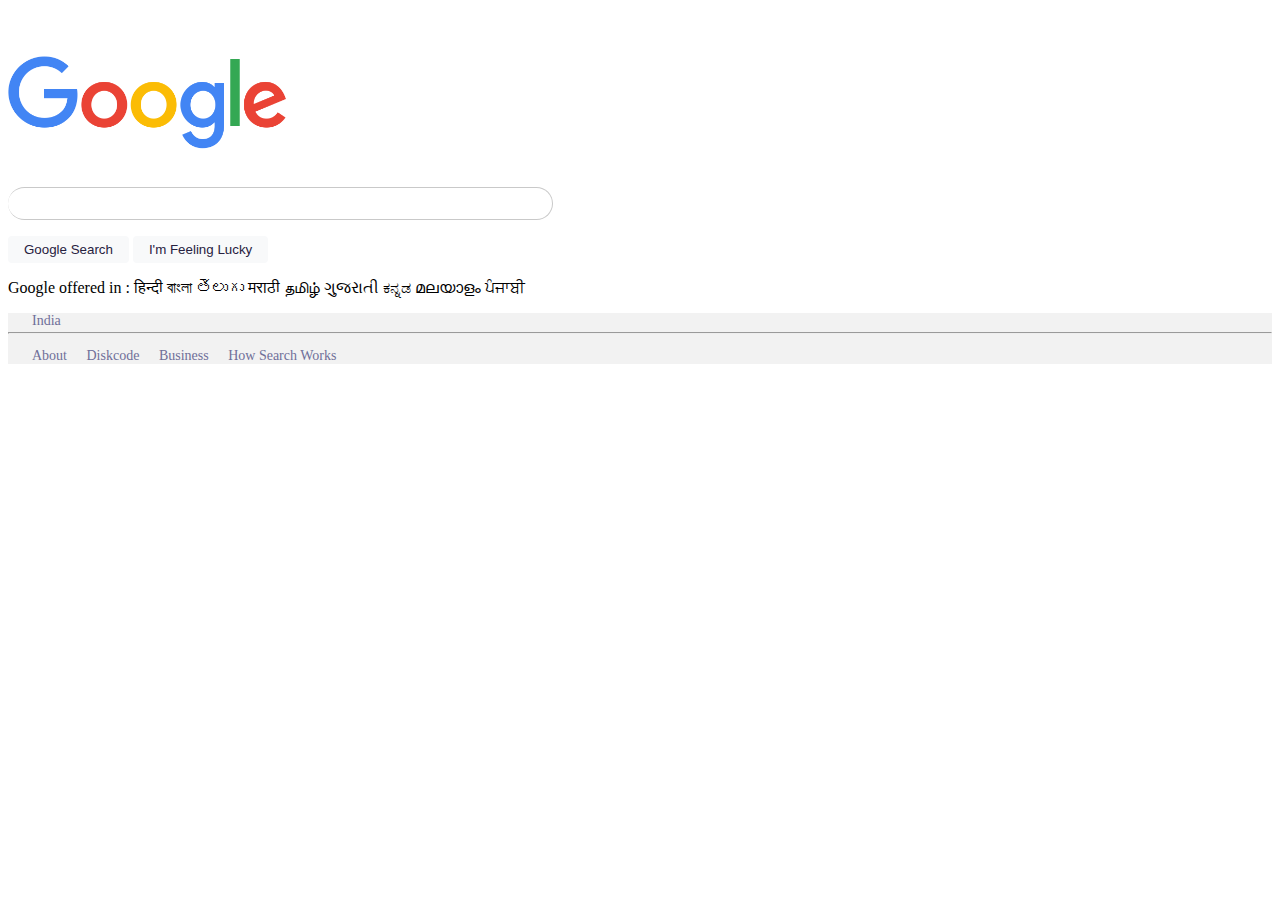
<file: WebnU/googleHome/index.html>
<!DOCTYPE html>
<html lang="en">

<head>
    <meta charset="UTF-8">
    <meta http-equiv="X-UA-Compatible" content="IE=edge">
    <meta name="viewport" content="width=device-width, initial-scale=1.0">
    <link href="https://cdn.jsdelivr.net/npm/bootstrap@5.0.2/dist/css/bootstrap.min.css" rel="stylesheet" integrity="sha384-EVSTQN3/azprG1Anm3QDgpJLIm9Nao0Yz1ztcQTwFspd3yD65VohhpuuCOmLASjC" crossorigin="anonymous">
    <link rel="stylesheet" href="css/style.css">
    <title>Google</title>
</head>

<body>

    <div class="d-flex justify-content-center google-img">
        <a href="google.com"><img src="img/google.png" alt="" width="280"></a>
    </div>

    <div class="input-group mb-3 text-center d-flex justify-content-center g-put">
        <span class="input-group-text" id="Search-icon"><i class='bx bx-search'></i></span>
        <input type="text" class="google-input" aria-describedby="Search-icon">
    </div>

    <div class="button text-center">
        <button class="bten">Google Search</button>
        <button class="bten">I'm Feeling Lucky</button>
    </div>

    <div class="text-center">
        <p>Google offered in : हिन्दी বাংলা తెలుగు मराठी தமிழ் ગુજરાતી ಕನ್ನಡ മലയാളം ਪੰਜਾਬੀ</p>
    </div>

    <div class="footer fixed-bottom">
        <p class="p-footer">India</p>
        <hr>
        <p class="a-footer"><a href="" class="a-foot" style="color: #6F6F99;">About</a> <a href="" class="a-foot"
                style="color: #6F6F99;">Diskcode</a> <a href="" class="a-foot" style="color: #6F6F99;">Business</a> <a
                href="" class="a-foot" style="color: #6F6F99;">How Search Works</a></p>
    </div>

</body>

</html>
</file>
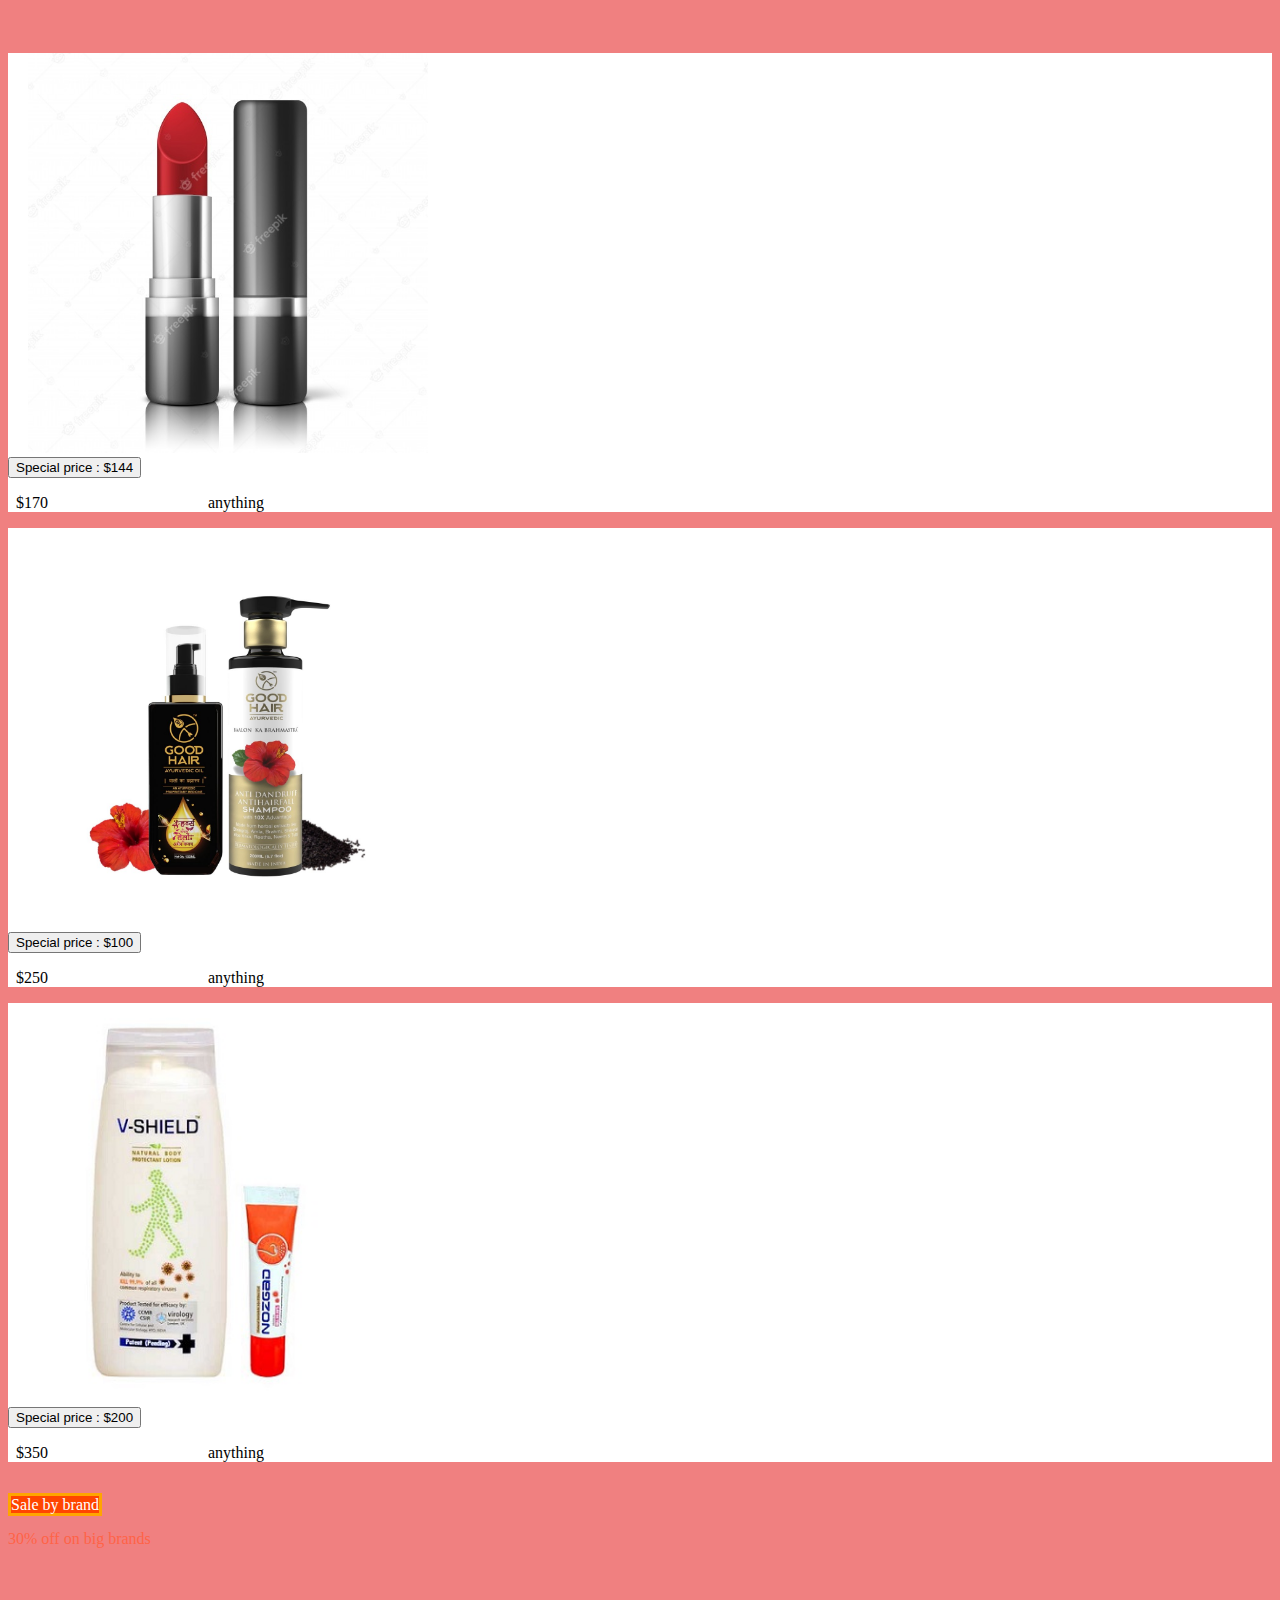
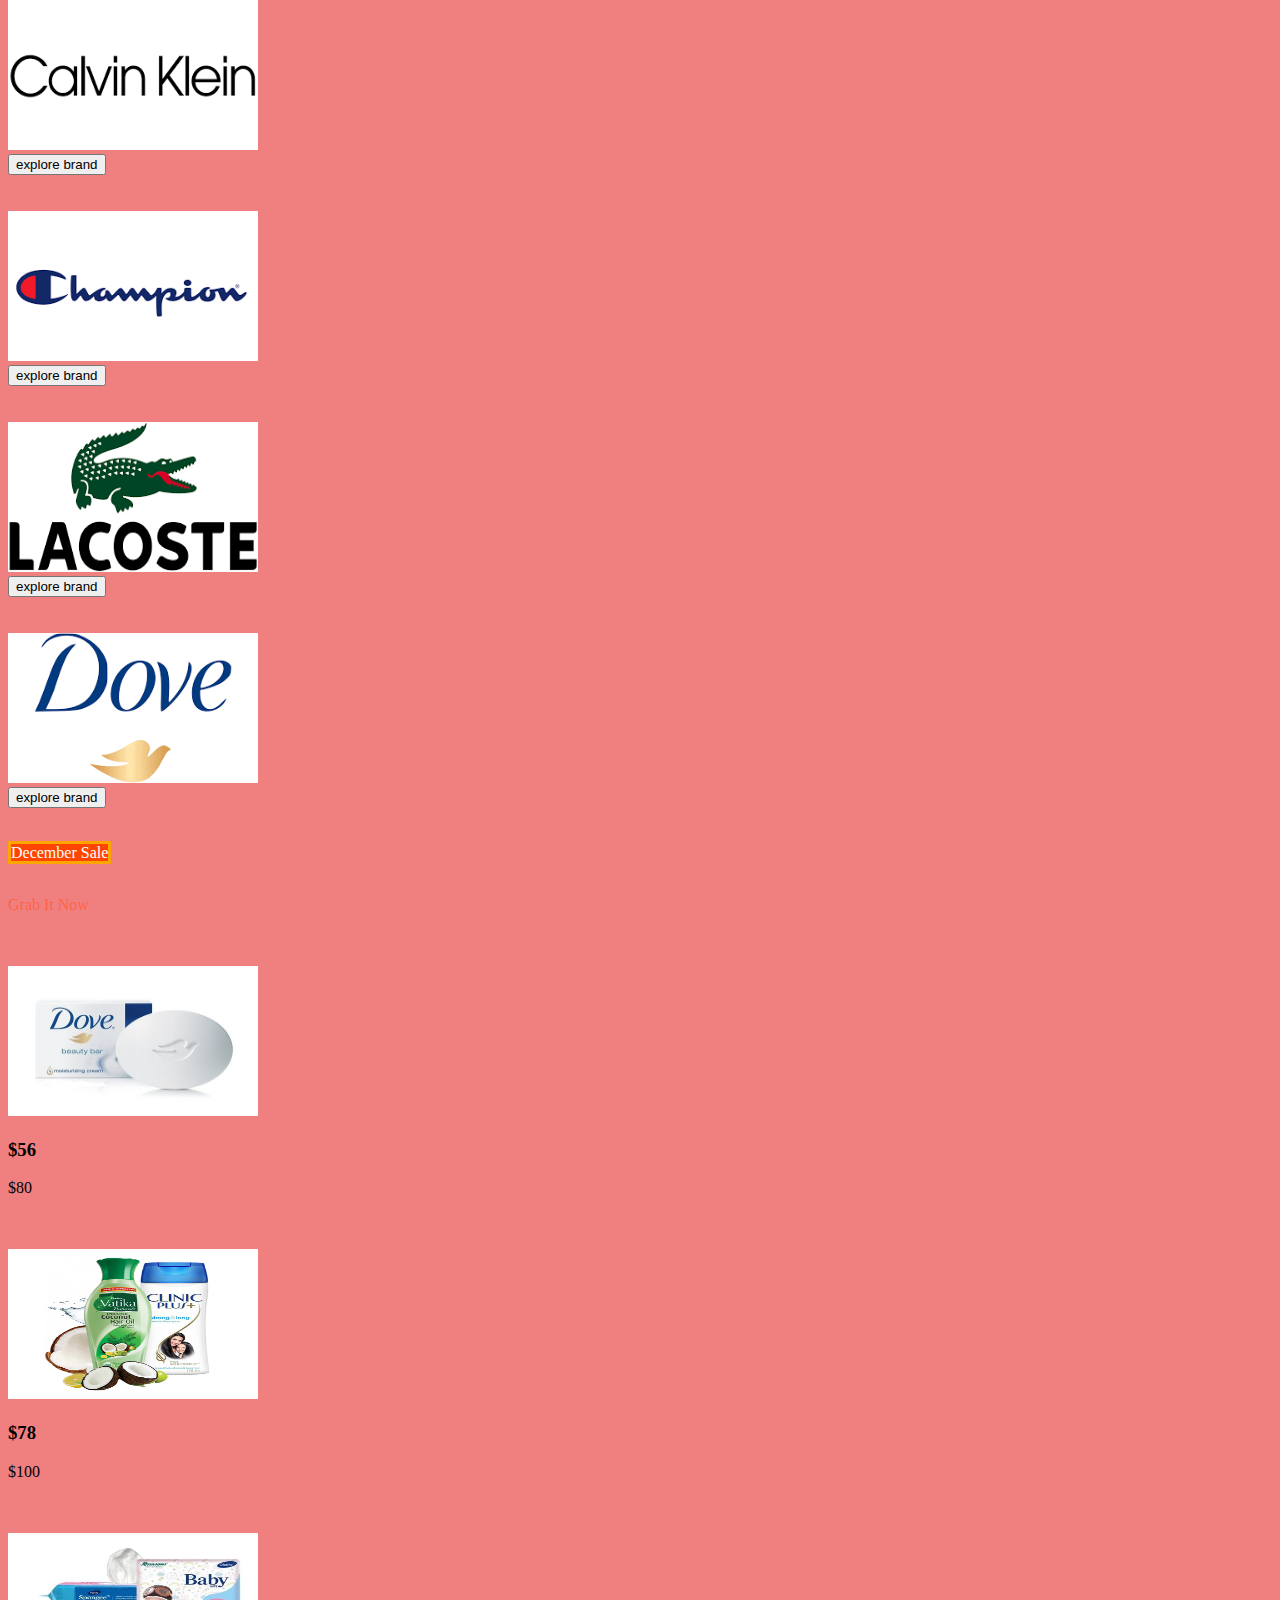
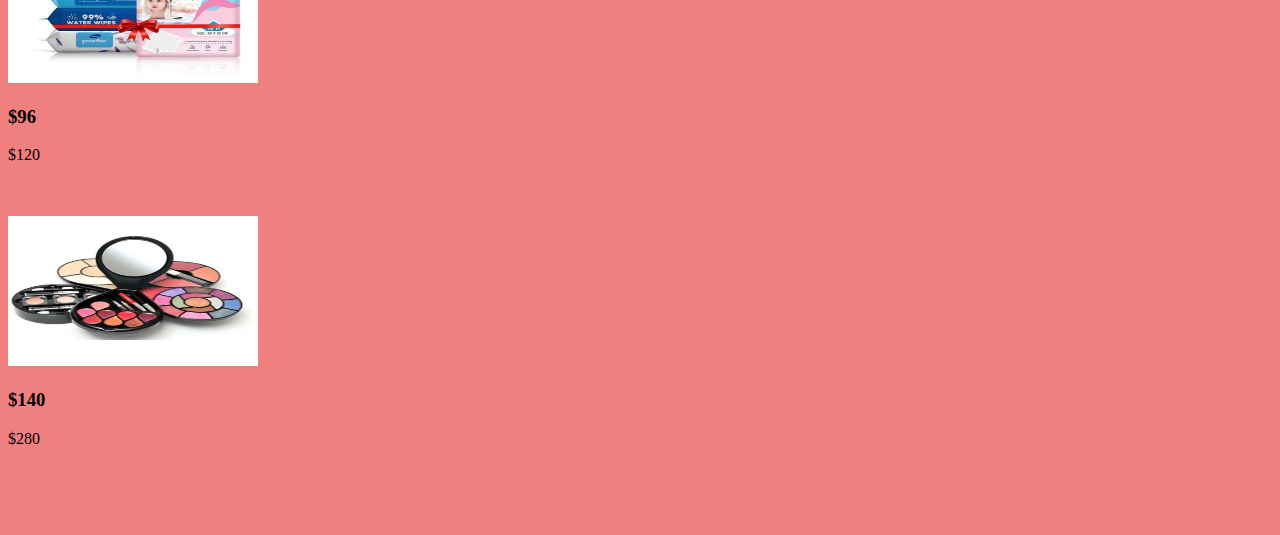
<file: WebnU/samplePage/index.html>
<!DOCTYPE html>
<html lang="en">
<head>
	<meta charset="utf-8">
	<meta http-equiv="X-UA-Compatible" content="IE=edge">
	<meta content="width=device-width, initial-scale=1" name="viewport">
	<title>Document</title>
     <!-- CSS only -->
     <link href="https://cdn.jsdelivr.net/npm/bootstrap@5.1.3/dist/css/bootstrap.min.css" rel="stylesheet" integrity="sha384-1BmE4kWBq78iYhFldvKuhfTAU6auU8tT94WrHftjDbrCEXSU1oBoqyl2QvZ6jIW3" crossorigin="anonymous">
     <link href="style.css" rel="stylesheet">
</head>
<body style="background-color: lightcoral">
	<div class="custom-padding">
		<div class="container-fluid h-100 col-11">
			<div class="row h-40">
				<div class="col-md-4 ">
					<div class="area rounded">
						<img alt="" src="images/lipstick.jpg" class="image">
						<div class="d-grid gap-2 col-6 mx-auto">
                            <button class="btn btn-danger rounded-pill" type="button">Special price : $144</button>
                        </div>
                        <div class="d-grid gap-2 col-0 mx-auto">
                        <p class="fs-4 text-muted">&ensp;$170 &ensp;&ensp;&ensp;&ensp;&ensp;&ensp;&ensp;&ensp;&ensp;&ensp;&ensp;&ensp;&ensp;&ensp;&ensp;&ensp;&ensp;&ensp;&ensp; anything</p>
                        </div>
                    </div>
				</div>
				<div class="col-md-4">
					<div class="area rounded">
						<img alt="" src="images/Shampoo.jpg" class="image">
						<div class="d-grid gap-2 col-6 mx-auto">
                            <button class="btn btn-danger rounded-pill" type="button">Special price : $100</button>
                        </div>
                        <div class="d-grid gap-2 col-0 mx-auto">
                        <p class="fs-4 text-muted">&ensp;$250 &ensp;&ensp;&ensp;&ensp;&ensp;&ensp;&ensp;&ensp;&ensp;&ensp;&ensp;&ensp;&ensp;&ensp;&ensp;&ensp;&ensp;&ensp;&ensp; anything</p>
                        </div>
                    </div>
				</div>
				<div class="col-md-4">
					<div class="area rounded">
						<img alt="" src="images//BODYLOTION.jpg" class="image">
						<div class="d-grid gap-2 col-6 mx-auto">
                            <button class="btn btn-danger rounded-pill" type="button">Special price : $200</button>
                        </div>
                        <div class="d-grid gap-2 col-0 mx-auto">
                        <p class="fs-4 text-muted">&ensp;$350 &ensp;&ensp;&ensp;&ensp;&ensp;&ensp;&ensp;&ensp;&ensp;&ensp;&ensp;&ensp;&ensp;&ensp;&ensp;&ensp;&ensp;&ensp;&ensp; anything</p>
                        </div>
                    </div>
				</div>
			</div>
			<div class="row">
				&nbsp;
			</div>

			<div class="row bg-white rounded">
				<div class="col">
					<div class="row"><label class="fs-3 saleBrand rounded"> Sale by brand</label></div>
					<div class="row"><p  class="fs-1 saleName" >30% off on big brands</p></div>
				</div>
				<div class="col">
					<div class="row">&nbsp</div>
					<div class="row">&nbsp</div>
					<div class="row">
						<div class="col">
							<img src="./logos/download.png" alt="" class="brandLogo">
							<div class="d-grid gap-2 col-8 mx-auto">
								<button class="btn btn-danger rounded-pill" type="button">explore brand</button>
							</div>
						</div>
					</div>
				</div>
				<div class="col"><div class="row">&nbsp</div>
				<div class="row">&nbsp</div>
				<div class="row">
					<div class="col">
						<img src="./logos/images (1).png" alt="" class="brandLogo">
						<div class="d-grid gap-2 col-8 mx-auto">
							<button class="btn btn-danger rounded-pill" type="button">explore brand</button>
						</div>
					</div>
				</div></div>
				<div class="col"><div class="row">&nbsp</div>
				<div class="row">&nbsp</div>
				<div class="row">
					<div class="col">
						<img src="./logos/images (2).png" alt="" class="brandLogo">
						<div class="d-grid gap-2 col-8 mx-auto">
							<button class="btn btn-danger rounded-pill" type="button">explore brand</button>
						</div>
					</div>
				</div></div>
				<div class="col"><div class="row">&nbsp</div>
				<div class="row">&nbsp</div>
				<div class="row">
					<div class="col">
						<img src="./logos/images.png" alt="" class="brandLogo">
						<div class="d-grid gap-2 col-8 mx-auto">
							<button class="btn btn-danger rounded-pill" type="button">explore brand</button>
						</div>
					</div>
				</div>
				<div class="row">&nbsp</div>
			</div>
			</div>

			<div class="row">
				&nbsp;
			</div>
			<div class="row bg-white rounded">
				<div class="col">
					<div class="row"><label class="fs-3 saleBrand rounded"> December Sale</label></div>
					<div class="row">&nbsp<p></p></div>
					<div class="row"><p  class="fs-1 saleName" >Grab It Now</p></div>
				</div>
				<div class="col">
					<div class="row">&nbsp</div>
					<div class="row">&nbsp</div>
					<div class="row">
						<div class="col">
							<img src="./images/soap.jpg" alt="" class="brandLogo">
							<div class="d-grid gap-2 col-8 mx-auto">
								<h3 class="text-center">$56</h3>
								<p class="text-center text-decoration-line-through text-muted">$80</p>
							</div>
						</div>
					</div>
				</div>
				<div class="col"><div class="row">&nbsp</div>
				<div class="row">&nbsp</div>
				<div class="row">
					<div class="col">
						<img src="./images/clinicplus.jpg" alt="" class="brandLogo">
						<div class="d-grid gap-2 col-8 mx-auto">
							<h3 class="text-center">$78</h3>
							<p class="text-center text-decoration-line-through text-muted">$100</p>
						</div>
					</div>
				</div></div>
				<div class="col"><div class="row">&nbsp</div>
				<div class="row">&nbsp</div>
				<div class="row">
					<div class="col">
						<img src="./images/combo-pack-baby-wipes_2.jpg" alt="" class="brandLogo">
						<div class="d-grid gap-2 col-8 mx-auto">
							<h3 class="text-center">$96</h3>
							<p class="text-center text-decoration-line-through text-muted">$120</p>
						</div>
					</div>
				</div></div>
				<div class="col"><div class="row">&nbsp</div>
				<div class="row">&nbsp</div>
				<div class="row">
					<div class="col">
						<img src="./images/Cameleon-Makeup-Kit-G1668-SDL907736095-1-8ec5e.jpg" alt="" class="brandLogo">
						<div class="d-grid gap-2 col-8 mx-auto">
							<h3 class="text-center">$140</h3>
							<p class="text-center text-decoration-line-through text-muted">$280</p>
						</div>
					</div>
				</div>
				<div class="row">&nbsp</div>
			</div>
			</div>
		</div>
	</div>
</body>
</html>
</file>
<file: WebnU/googleHome/css/style.css>
.google-img {
    margin-top: 3.5rem;
}

.google-input {
    margin-top: 2rem;
    outline: none;
    border: none;
    border: 1px solid #c9c9c9;
    width: 34rem;
    border-radius: 100px;
    padding: 0.5rem 0;
    border-left-style: none;
}

.input-group-text {
    margin-top: 2rem;
    border-radius: 100px;
    background-color: #fff;
    border-right-style: none;
    color: #9c9c9c;
}

.bten {
    margin-top: 1rem;
    outline: none;
    border-style: none;
    padding: 0.4rem 1rem;
    background-color: #F8F9FA;
    color: #272140;
    border-radius: 4px;
}

.bten:hover {
    border: 1px solid #c9c9c9;
}

.goi {
    margin-top: 1rem;
    font-size: 14px !important;
}

.goi-a {
    margin-right: 0.5rem;
    color: #1A0DBE;
    text-decoration: none;
}

.goi-a:hover {
    color: #1A0DBE;
    text-decoration: underline;
}

.footer {
    background-color: #f2f2f2;
    font-size: 14px;
    color: #6F6F99;
}

.p-footer {
    margin-top: 0.6rem;
    margin-bottom: -4px;
    margin-left: 1.5rem;
}

.a-footer {
    margin-left: 1.5rem;

}

.a-foot {
    text-decoration: none !important;
    margin-right: 1rem;
}

.a-foot:hover {
    text-decoration: underline !important;
}
</file>
<file: WebnU/samplePage/style.css>
.custom-padding {
	padding: 45px 0;
}
img {
	max-width: 100%;
	height: auto;
}
.area{
    background-color: white;
}
.abc{
	border: 2px black solid;
}
.saleName{
	color: tomato;
}
.saleBrand{
	background-color: orangered;
	border:orange solid;
	color: white;
	height: 60px;
	width: 250px;
	text-align: center;
}
.image{
	height: 400px;
	margin-left: 20px;
}
.brandLogo{
	height: 150px;
	width: 250px;
}
@media only screen and (max-width: 767px) {
	.area {
		margin-bottom: 30px;
	}
	.area img {
		width: 100%;
	}
}
@media only screen and (min-width: 768px) and (max-width: 991px) {
	.area {
		margin-bottom: 30px;
	}
	.area img {
		width: 100%;
	}
}
</file>
